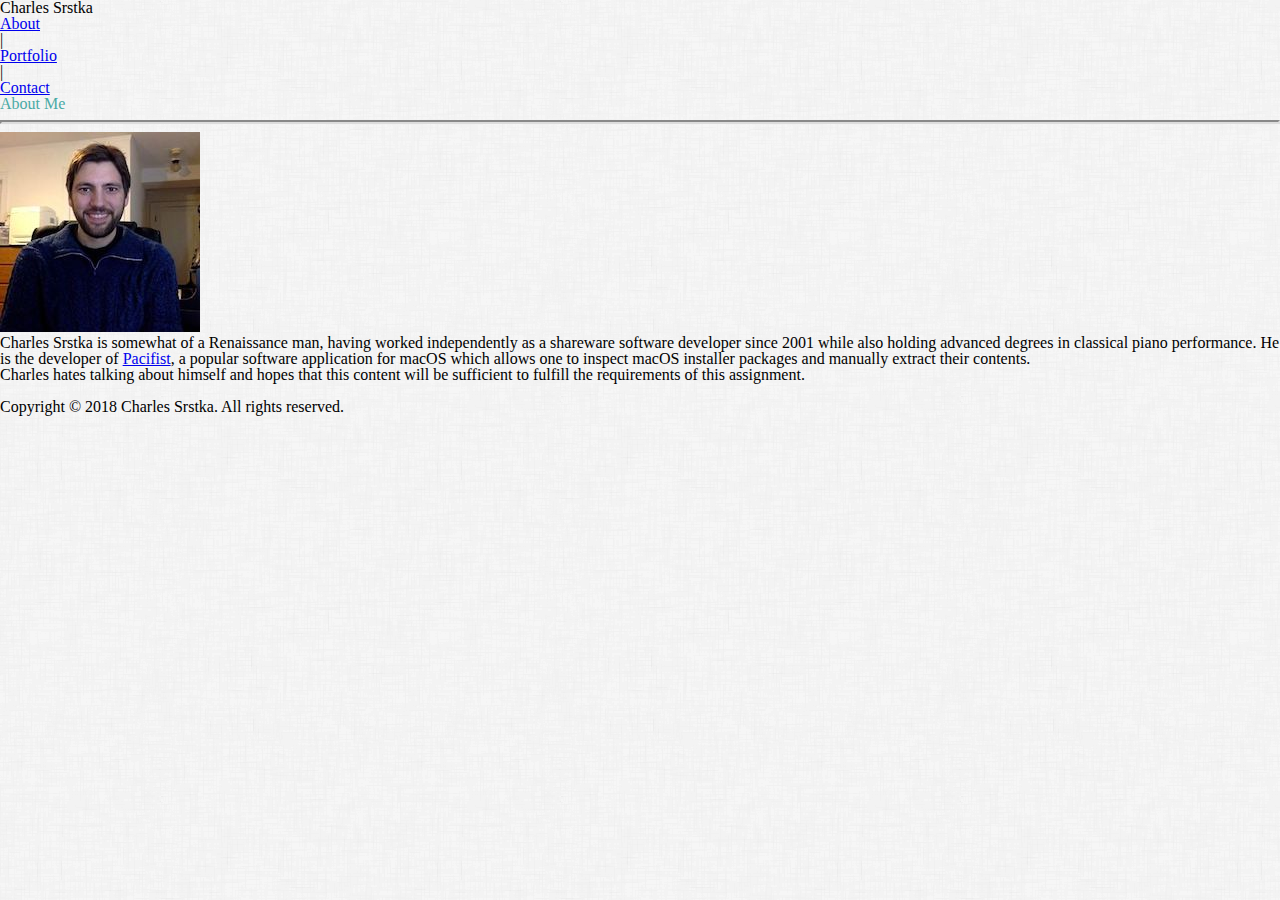
<file: index.html>
<!DOCTYPE html>
<html>
    <head>
        <meta charset="UTF-8">
        <title>About</title>
        <link href="assets/css/reset.css" rel="stylesheet" type="text/css" />
        <link href="assets/css/style.css" rel="stylesheet" type="text/css" />
    </head>
    <body>
        <header id="top_header">
            <ul class="nav_bar">
                <li class="name_box"><h1>Charles Srstka</h1></li>
                <li>
                    <ul class="nav_bar">
                        <li class="nav_item"><a class="nav_anchor" href="index.html">About</a></li>
                        <li class="nav_sep">|</li>
                        <li class="nav_item"><a class="nav_anchor" href="portfolio.html">Portfolio</a></li>
                        <li class="nav_sep">|</li>
                        <li class="nav_item"><a class="nav_anchor" href="contact.html">Contact</a></li>
                    </ul>
                </li>
            </ul>
        </header>
        <section class="content_box">
            <h2>About Me</h2>
            <hr />
            <img src="assets/images/profile.jpg" width=200 height=200 alt="Profile Picture" class="profile_pic" />
            <p>
                Charles Srstka is somewhat of a Renaissance man, having worked independently as a shareware software developer since 2001 while also holding advanced degrees in classical piano performance. He is the developer of <a href="http://www.charlessoft.com">Pacifist</a>, a popular software application for macOS which allows one to inspect macOS installer packages and manually extract their contents.
            </p>
            <p>
                Charles hates talking about himself and hopes that this content will be sufficient to fulfill the requirements of this assignment.
            </p>
            <br class="clear" />
        </section>
        <div class="footer_spacer"></div>
        <footer class="content_footer">
            Copyright &copy; 2018 Charles Srstka. All rights reserved.
        </footer>
    </body>
</html>
</file>
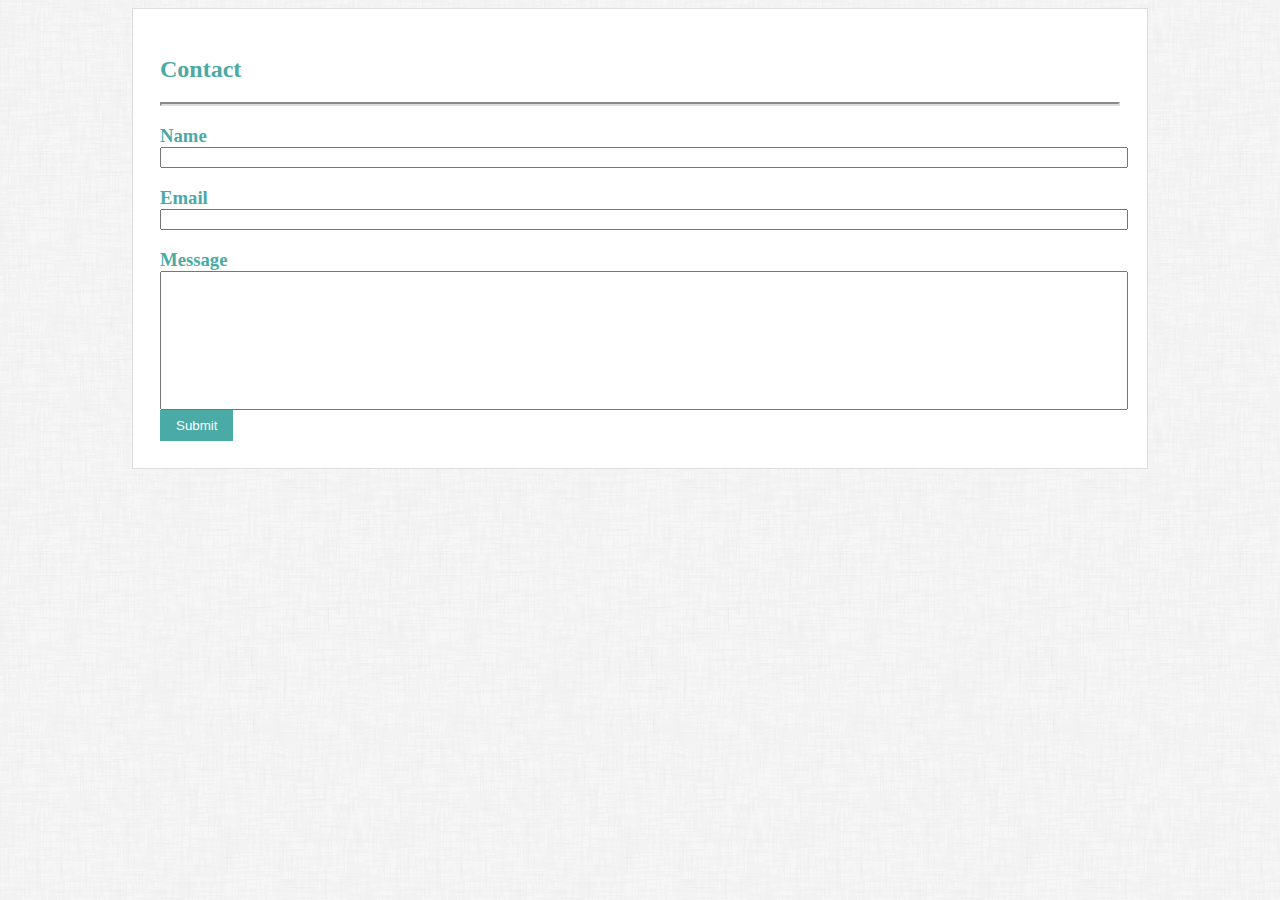
<file: contact.html>
<!DOCTYPE html>
<html>
    <head>
        <meta charset="UTF-8">
        <title>Contact</title>
        <link href="assets/css/style.css" rel="stylesheet" type="text/css" />
    </head>
    <body>
        <div id="contact_box">
            <h2>Contact</h2>
            <hr />
            <form>
                <h3 class="form_header">Name</h3>
                <input type="text" name="name" />
                <h3 class="form_header">Email</h3>
                <input type="text" name="email" />
                <h3 class="form_header">Message</h3>
                <input type="text" name="message" class="message_input" />
                <br />
                <input type="submit" value="Submit" />
            </form>
        </div>
    </body>
</html>
</file>
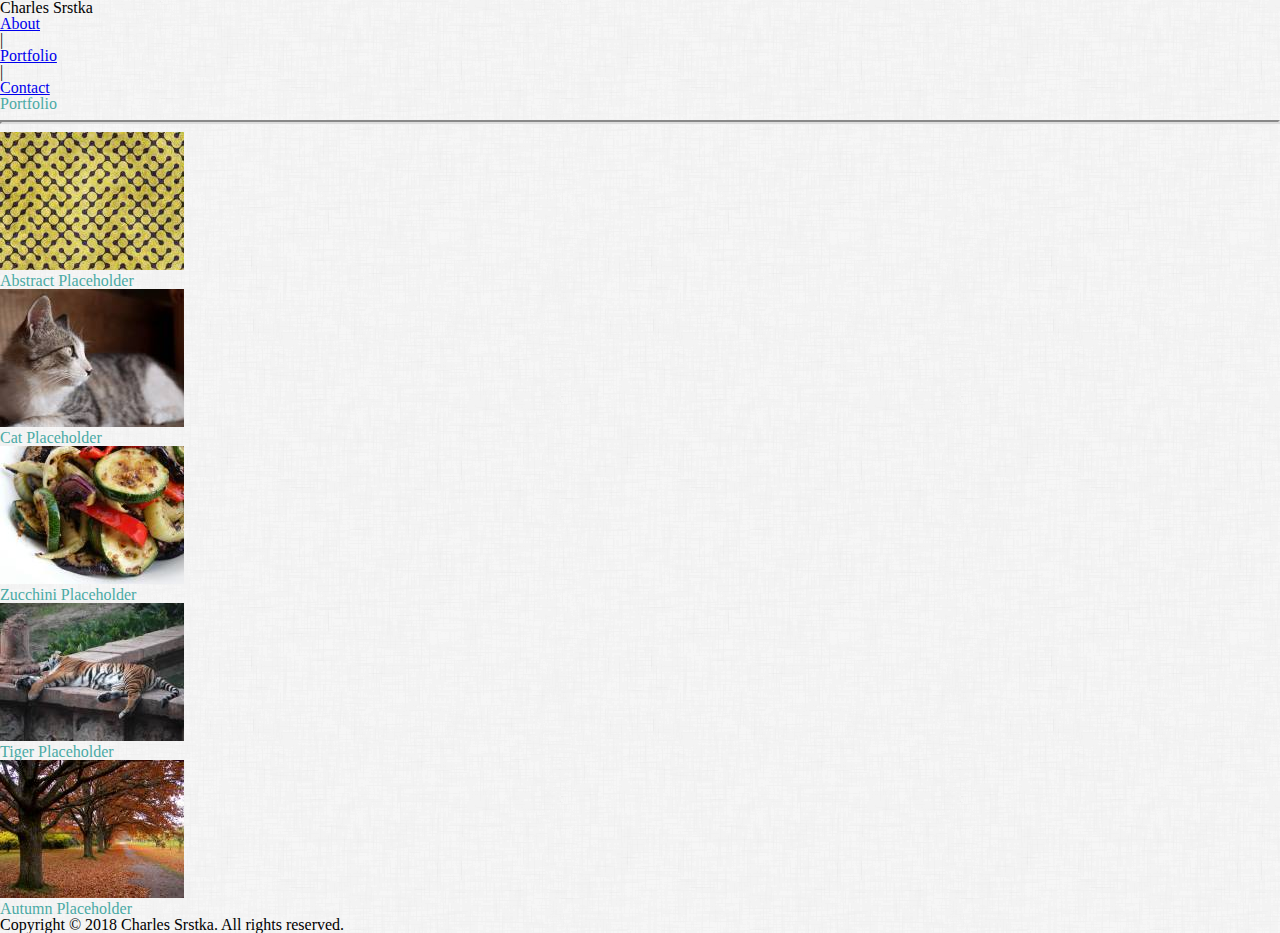
<file: portfolio.html>
<!DOCTYPE html>
<html>
    <head>
        <meta charset="UTF-8">
        <title>Portfolio</title>
        <link href="assets/css/reset.css" rel="stylesheet" type="text/css" />
        <link href="assets/css/style.css" rel="stylesheet" type="text/css" />
    </head>
    <body>
        <header id="top_header">
            <ul class="nav_bar">
                <li class="name_box"><h1>Charles Srstka</h1></li>
                <li>
                    <ul class="nav_bar">
                        <li class="nav_item"><a class="nav_anchor" href="index.html">About</a></li>
                        <li class="nav_sep">|</li>
                        <li class="nav_item"><a class="nav_anchor" href="portfolio.html">Portfolio</a></li>
                        <li class="nav_sep">|</li>
                        <li class="nav_item"><a class="nav_anchor" href="contact.html">Contact</a></li>
                    </ul>
                </li>
            </ul>
        </header>
        <section class="content_box">
            <h2>Portfolio</h2>
            <hr />
            <ul class="portfolio_pics">
                <li class="portfolio_pic_item">
                    <img class="portfolio_pic" src="assets/images/abstract.jpg" alt="Abstract Placeholder Image" />
                    <h3 class="portfolio_caption">Abstract Placeholder</h3>
                </li>
                <li class="portfolio_pic_item">
                    <img class="portfolio_pic" src="assets/images/cat.jpg" alt="Cat Placeholder Image" />
                    <h3 class="portfolio_caption">Cat Placeholder</h3>
                </li>
                <li class="portfolio_pic_item">
                    <img class="portfolio_pic" src="assets/images/zucchini.jpg" alt="Zucchini Placeholder Image" />
                    <h3 class="portfolio_caption">Zucchini Placeholder</h3>
                </li>
                <li class="portfolio_pic_item">
                    <img class="portfolio_pic" src="assets/images/tiger.jpg" alt="Tiger Placeholder Image" />
                    <h3 class="portfolio_caption">Tiger Placeholder</h3>
                </li>
                <li class="portfolio_pic_item">
                    <img class="portfolio_pic" src="assets/images/autumn.jpg" alt="Autumn Placeholder Image" />
                    <h3 class="portfolio_caption">Autumn Placeholder</h3>
                </li>
            </ul>
        </section>
        <div class="footer_spacer"></div>
        <footer class="content_footer">
            Copyright &copy; 2018 Charles Srstka. All rights reserved.
        </footer>
    </body>
</html>
</file>
<file: assets/css/style.css>
body {
    /* background image from Subtle Patterns */
    background-image: url("../images/dust_scratches.png");
}

#contact_box {
    margin: auto;
    max-width: 960px;
    background-color: white;
    border-color: #dddddd;
    border-width: 1pt;
    border-style: solid;
    padding: 20pt;
}

h2 {
    color: #4aaaa5;
}

h3 {
    color: #4aaaa5;
}

.form_header {
    margin-bottom: 0px;
}

hr {
    border-color: #dddddd;
    border-width: 2pt;
}

input[type=text] {
    width: 100%;
}

input[type=submit] {
    background-color: #4aaaa5;
    color: white;
    border: none;
    padding-left: 12pt;
    padding-right: 12pt;
    padding-top: 6pt;
    padding-bottom: 6pt;
}

.message_input {
    height: 100pt;
}
</file>
